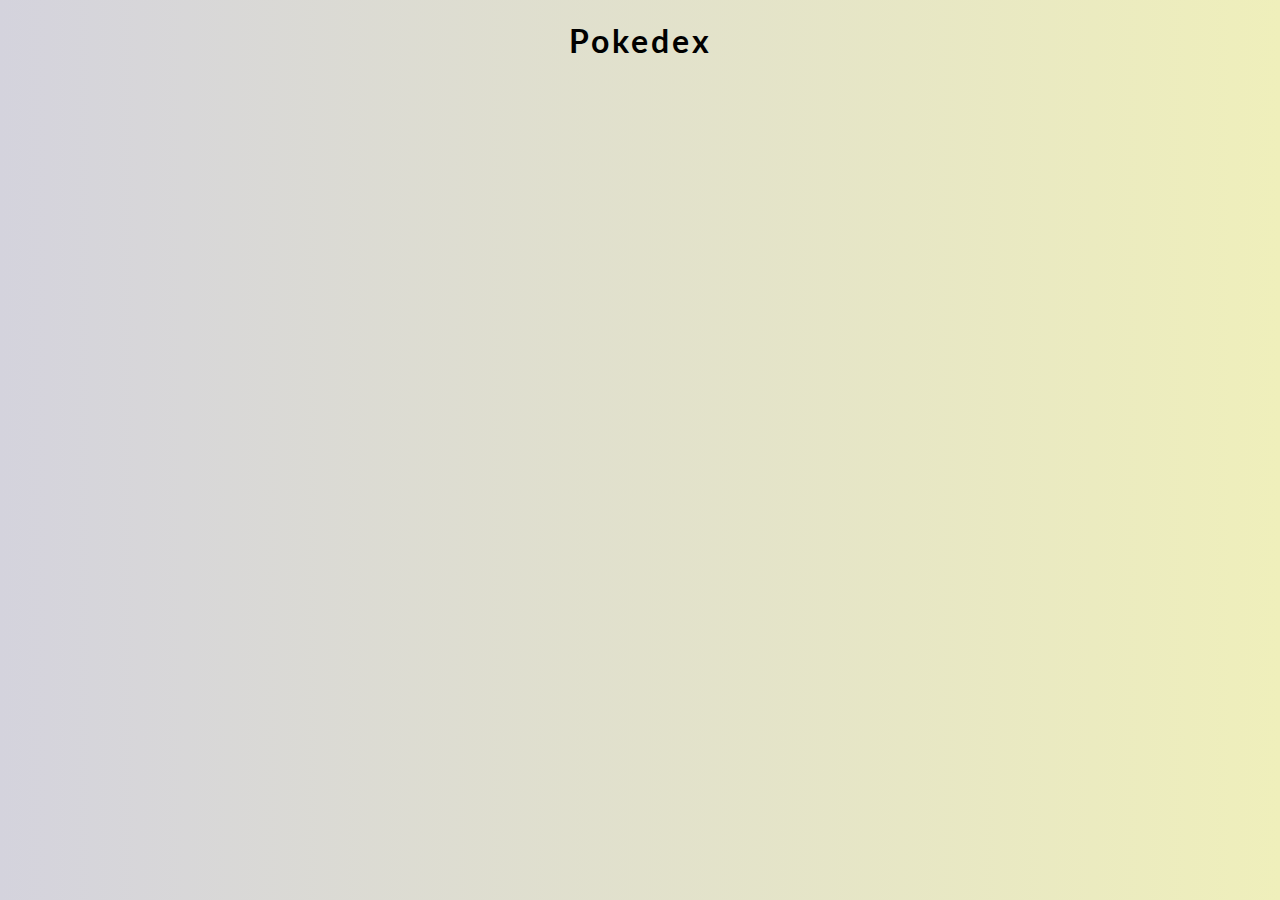
<file: index.html>
<!DOCTYPE html>
<html lang="en">

<head>
    <meta charset="UTF-8">
    <meta http-equiv="X-UA-Compatible" content="IE=edge">
    <meta name="viewport" content="width=device-width, initial-scale=1.0">
    <link rel="stylesheet" href="./src/style/style.css">
    <title>Document</title>
</head>

<body>
    <h1>Pokedex</h1>

    <div class="poke_container" id="poke_container"></div>
    <script src="./src/script/script.js" type="module"></script>
</body>

</html>
</file>
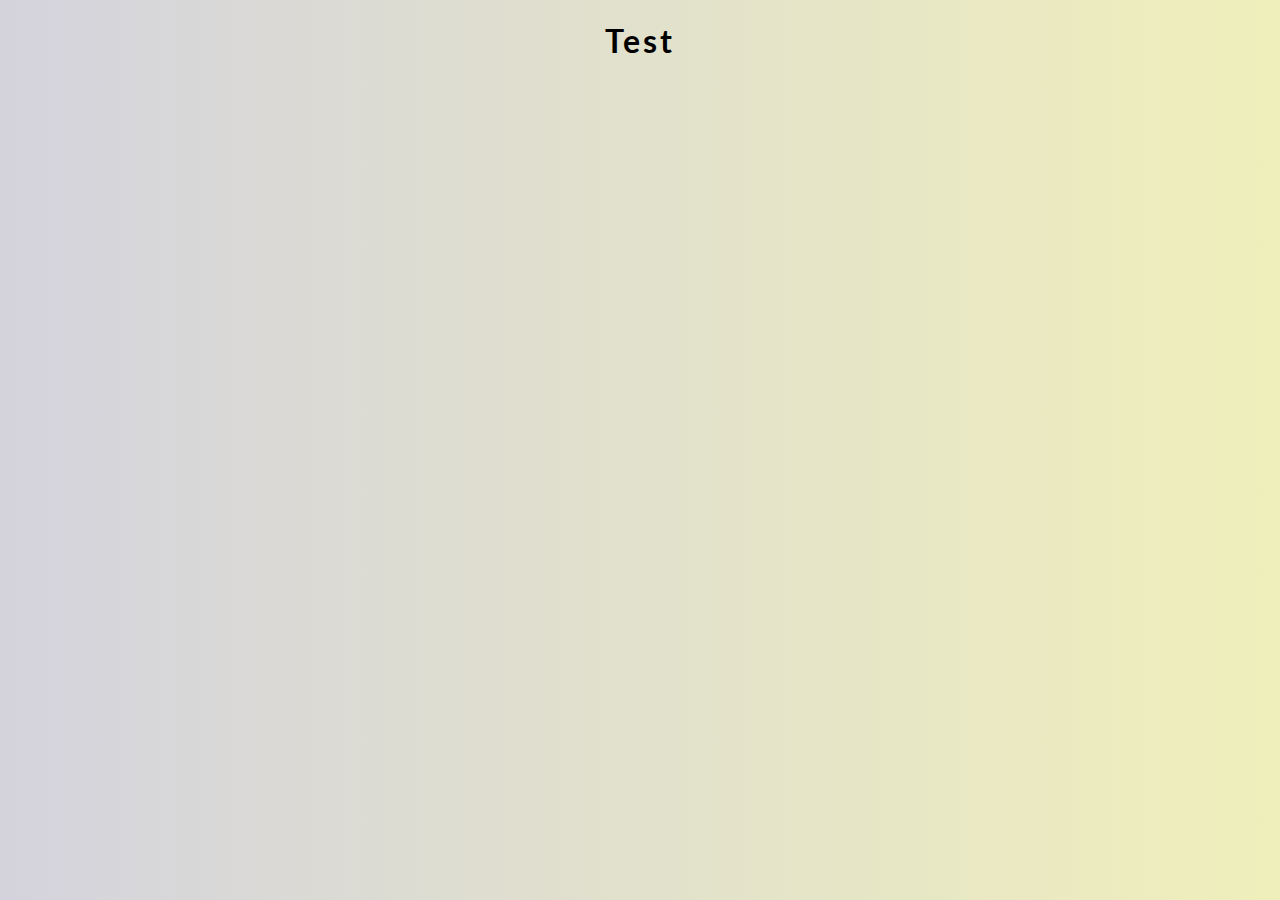
<file: description.html>
<!DOCTYPE html>
<html lang="en">

<head>
    <meta charset="UTF-8">
    <meta http-equiv="X-UA-Compatible" content="IE=edge">
    <meta name="viewport" content="width=device-width, initial-scale=1.0">
    <link rel="stylesheet" href="./src/style/style.css">
    <title>Document</title>
</head>

<body>
    <h1>Test</h1>
    <div class="poke_container" id="poke_container"></div>
    <script src="./src/script/description.js" type="module"></script>
</body>

</html>
</file>
<file: src/style/style.css>
@import url('https://fonts.googleapis.com/css?family=Lato:300,400&display=swap');

* {
    box-sizing: border-box;
}

body {
    background: #efefbb;
    background: linear-gradient(to right, #d4d3dd, #efefbb);
    font-family: 'Lato', sans-serif;
    display: flex;
    flex-direction: column;
    align-items: center;
    justify-content: center;
    margin: 0;
}

h1 {
    letter-spacing: 3px;
}

.poke_container {
    display: flex;
    flex-wrap: wrap;
    align-items: space-between;
    justify-content: center;
    margin: 0 auto;
    max-width: 1200px;
}

.pokemon {
    background-color: #eee;
    border-radius: 10px;
    box-shadow: 0 3px 15px rgba(100, 100, 100, 0.5);
    margin: 10px;
    padding: 20px;
    text-align: center;
}

.pokemon .img-container {
    background-color: rgba(255, 255, 255, 0.6);
    border-radius: 50%;
    width: 120px;
    height: 120px;
    text-align: center;
}

.pokemon .img-container img {
    max-width: 90%;
    margin-top: 20px;
}

.pokemon .info {
    margin-top: 20px;
}

.pokemon .info .number {
    background-color: rgba(0, 0, 0, 0.1);
    padding: 5px 10px;
    border-radius: 10px;
    font-size: 0.8em;
}

.pokemon .info .name {
    margin: 15px 0 7px;
    letter-spacing: 1px;
}
.pokemon-stats{
    list-style-type: none;
    display: grid;
    grid-template-columns: repeat(2,1fr);
    grid-gap: 10px;
    text-align: left;
    font-size: 18px;
    font-style: italic;
    text-transform: capitalize;
}
.pokemon-moves{
    list-style-type: none;
    display: grid;
    grid-template-columns: repeat(4,1fr);
    grid-gap: 10px;
    text-align: left;
    font-size: 18px;
    font-style: italic;
    text-transform: capitalize;
    border: 1px solid black;
    box-sizing: border-box;
    padding: 20px;
}
</file>
